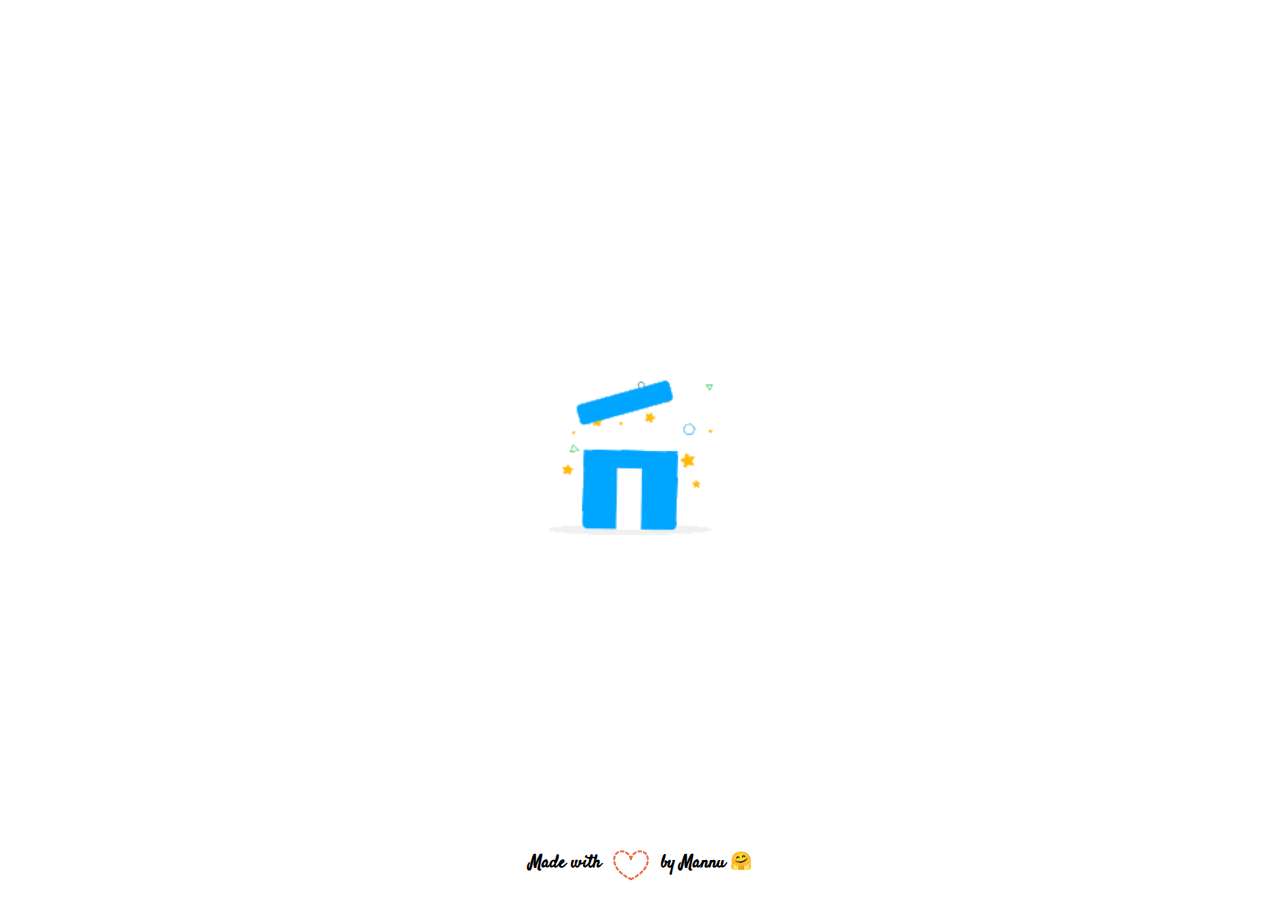
<file: index.html>
<!DOCTYPE html>
<html lang="en">
<head>
    <meta charset="UTF-8">
    <meta http-equiv="X-UA-Compatible" content="IE=edge">
    <meta name="viewport" content="width=device-width, initial-scale=1.0">
    <title>BIRTHDAY🎉</title>
    <link rel="stylesheet" href="style.css">
    
</head>
<body>
    <!-- <div class="main_header"> -->
        <div class="center_div">
            <!-- <p class = "bday" id = "bday">
                🎉HAPPY BIRTHDAY🎉
                <br/>
                🎂🥳 Mitul!!! 🥳🎂
            </p> -->
            <!-- <p>
                <img class = "imggiftbox" id = "imggiftbox" onclick="document.getElementById('gifgiftbox').style.display = 'block'; document.getElementById('imggiftbox').style.display = 'none'; document.getElementById('bday').style.display = 'block';" src="./assets/giftbox.png" alt="gift-box">
            </p> -->
            <p>
                <img class = "gifgiftbox" onclick = "window.location.href = 'bday.html'" id="gifgiftbox" src="./assets/gift-box1.gif" alt="gift-box">
            </p>
            
        </div>
        
        <footer>
            <div class="contain-footer-info">
                <span class="made-with">Made with</span>
                <svg class="by-heart" version="1.1" width="50px" height="34px" viewBox="0 0 90.65 85.04">
                    <path class="by-heart-path" fill="none" stroke="#ea6b46" stroke-width="5" stroke-linecap="round" stroke-linejoin="round" stroke-miterlimit="10" d="
                    M45.137,23.041c4.912-24.596,40.457-27.775,42.128-0.435c1.398,22.88-21.333,40.717-42.128,50.522 M45.137,23.041
                    C40.225-1.555,5.057-4.734,3.387,22.606c-1.398,22.88,20.955,40.717,41.75,50.522"/>    
                </svg> 
                <span class="by">by </span>
                <span class="mannu">Mannu 🤗</span>
            </div>
    
  </footer>
    </div>
   
   
</body>
</html>
</file>
<file: style.css>
@import url('https://fonts.googleapis.com/css2?family=Satisfy&display=swap');
:root{
    --animation-speed: 4s;
    --slow-animation-speed: 0.7s;
}

*{
    margin: 0;
    padding: 0;
    box-sizing: border-box;
}

html{
    font-size: 62.5%;
}

.center_div{
    min-width: 50vw;
    height: 100vh;
    color: #000;
    text-shadow: 0 0 2rem rgba(0,0,0,0.5);
    font-size: 4.4rem;
    font-family: 'Satisfy', cursive;
    text-align: center;
    display: flex;
    flex-direction: column;
    justify-content: center;
    align-items: center;
    font-weight: bold;
    
}

.bday #hbday{
    position: relative;
    animation: left-center var(--animation-speed) ease-in-out;
}

 @keyframes left-center {
    from {
        
        left: -500px;
    } 
    to {
        
        left: 0;
    }
} 

.bday #name{
    position: relative;
    animation: right-center var(--animation-speed) ease-in-out;
}

#player{
    width: 1px;
    height: 1px;
}

@keyframes right-center {
    from {
       
        right: -470px;
    } 
    to {
        
        right: 0;
    }
}
    

footer {
    position: relative;
    top: -15rem;
    /* font-family: 'Nunito', sans-serif; */
    font-family: 'Satisfy', cursive;
    font-weight: bold;
    color: #000;
    font-size: 18px;
}

.by-heart {
position: absolute;
/* top: -2px; */
}

.by {
margin-left: 55px;
}

.by-heart-path {
    stroke-dasharray: 7;
    animation: move-heart 1s infinite;
}

@keyframes move-heart {
    50% {
      stroke-dashoffset: 40;
    }
}

.contain-footer-info {
    position: absolute;
    top: 100px;
    left: 50%;
    margin-left: -200px;
    text-align: center;
    width: 400px;
    height: 50px;
}

.gifgiftbox{
    height: 200px;
    width: 300px;
    margin-left: -20px;
    background-size: contain;
    object-fit: contain;
    cursor: pointer;
    /* display: none; */
}

.main_header
{
    width: 100vw;
    height: 100vh;
    background-color: hsl(0, 0%, 94%);
    display: grid;
    grid-gap: 1px;
    grid-template-columns: repeat(3, 1fr);
    place-items: center;
}

#player
{
    width: 1px;
    height: 1px;
}

.center_div1
{
    min-width: 40vw;
    height: 20vh;
    color: #000;
    text-shadow: 0 0 2rem rgba(0,0,0,0.5);
    font-size: 4.4rem;
    font-family: 'Satisfy', cursive;
    text-align: center;
    display: flex;
    flex-direction: column;
    justify-content: center;
    align-items: center;
    font-weight: bold;
    pointer-events: none;
    font-size: 42.5px;
}

#cf3 
{
    position: relative;
    height:200px;
    width:200px;
    margin:30px 0;
    padding: 20px;
    display: flex;
    justify-content: center;
    align-items: center;
}

.shadow > img 
{
    /* height: 400px;
    width: 0; */
    background-size: contain;
    object-fit: contain;
    position:relative;
    left:0;
    /* -webkit-transition: opacity 1s ease-in-out;
    transition: opacity 1s ease-in-out;
    animation: cf3FadeInOut linear; */
    /* animation-timing-function: ease-in-out; */
    /* animation-iteration-count: 1;
    animation-duration: var(--animation-speed); */
    /* animation-direction: alternate; */
    /* animation-fill-mode: forwards; */
}

.shadow{
    height: 400px;
    width: 300px;
    background: url(./assets/tpics/t1.png);
    background-size: contain;
    animation: cf3FadeInOut 38s;
    animation-iteration-count: 1;
    animation-fill-mode: forwards;
}

/* @keyframes cf3FadeInOut 
{
    0% 
    {
        opacity:1;
    }
    45% 
    {
        opacity:1;
    }
    55% 
    {
        opacity:0;
    }
    100% 
    {
        opacity:0;
    }
} */

@keyframes cf3FadeInOut
{
    0%{
        background: url(./assets/tpics/t7.jpg);
        background-size: cover;
    }
    10%{
        background: url(./assets/tpics/t8.jpg);
        background-size: cover;
    }
    20%{
        background: url(./assets/tpics/t3.jpg);
        background-size: cover;
    }
    30%{
        background: url(./assets/tpics/t4.jpg);
        background-size: cover;
    }
    40%{
        background: url(./assets/tpics/t5.jpg);
        background-size: cover;
    }
    50%{
        background: url(./assets/tpics/t6.jpg);
        background-size: cover;
    }
    60%{
        background: url(./assets/tpics/t1.jpg);
        background-size: cover;
    }
    70%{
        background: url(./assets/tpics/t2.jpg);
        background-size: cover;
    }
    80%{
        background: url(./assets/tpics/t9.jpg);
        background-size: cover;
    }
    90%{
        background: url(./assets/tpics/t10.jpg);
        background-size: cover;
    }
    100%{
        background: url(./assets/tpics/t11.jpg);
        background-size: cover;
    }
    /* 55%{
        background: url(./assets/tpics/t12.jpg);
        background-size: cover;
    }
    65%{
        background: url(./assets/tpics/t13.jpg);
        background-size: cover;
    } */
}
</file>
